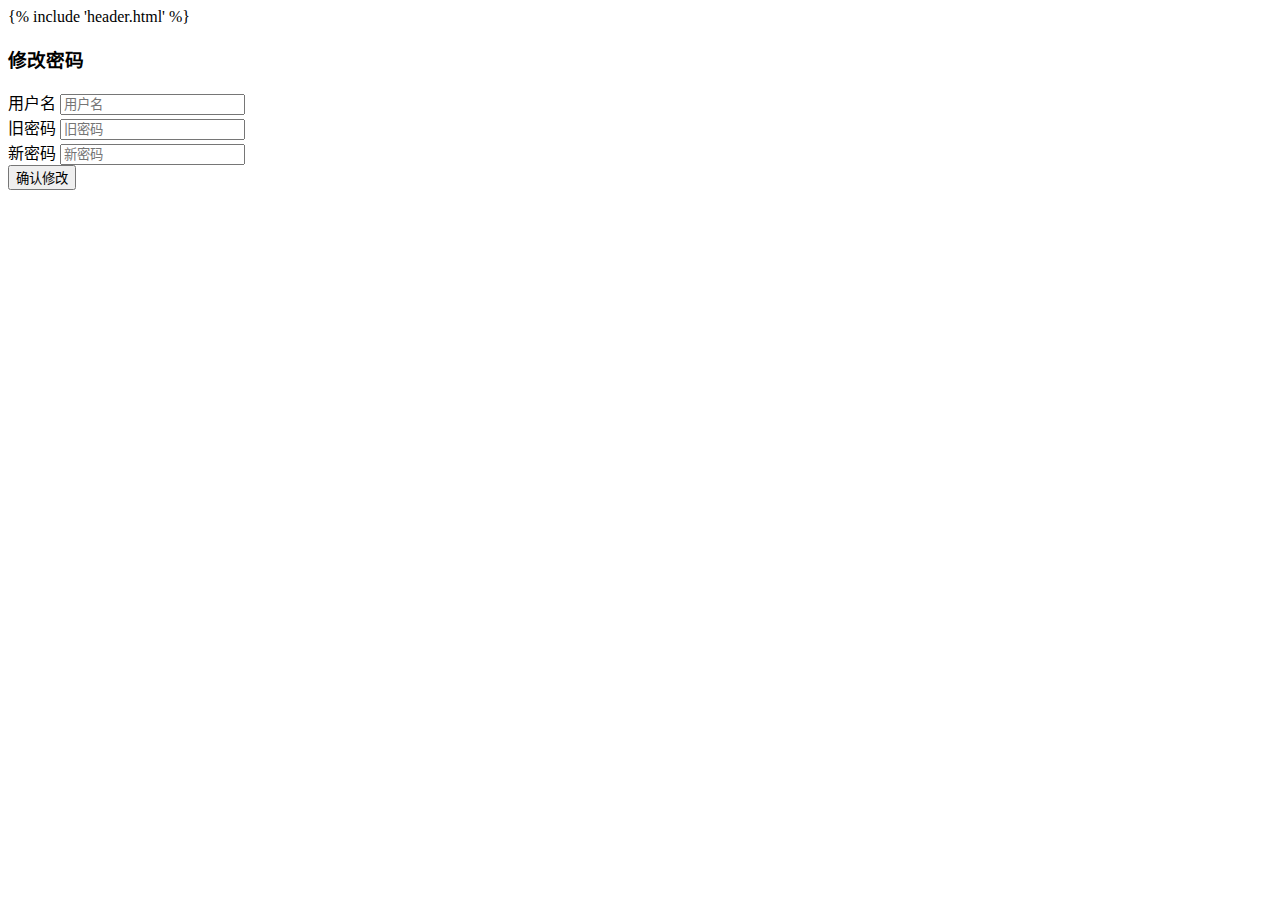
<file: fsdownload/core/templates/change_password.html>
<!DOCTYPE html>
<html lang="zh-CN">
{% include 'header.html' %}

<head>
    <title>修改密码</title>
</head>

<body>
    <div class="container form-container">
        <h3 class="text-primary">修改密码</h3>
        <form action='/change-password' method="POST">
            <div class="mb-3">
                <label for="username" class="form-label">用户名</label>
                <input type="text" class="form-control" id="username" name="username" placeholder="用户名">
            </div>
            <div class="mb-3">
                <label for="old_password" class="form-label">旧密码</label>
                <input type="password" class="form-control" id="old_password" name="old_password" placeholder="旧密码">
            </div>
            <div class="mb-3">
                <label for="new_password" class="form-label">新密码</label>
                <input type="password" class="form-control" id="new_password" name="new_password" placeholder="新密码">
            </div>
            <button type="submit" class="btn btn-info btn-custom">确认修改</button>
        </form>
    </div>
</body>

</html>
</file>
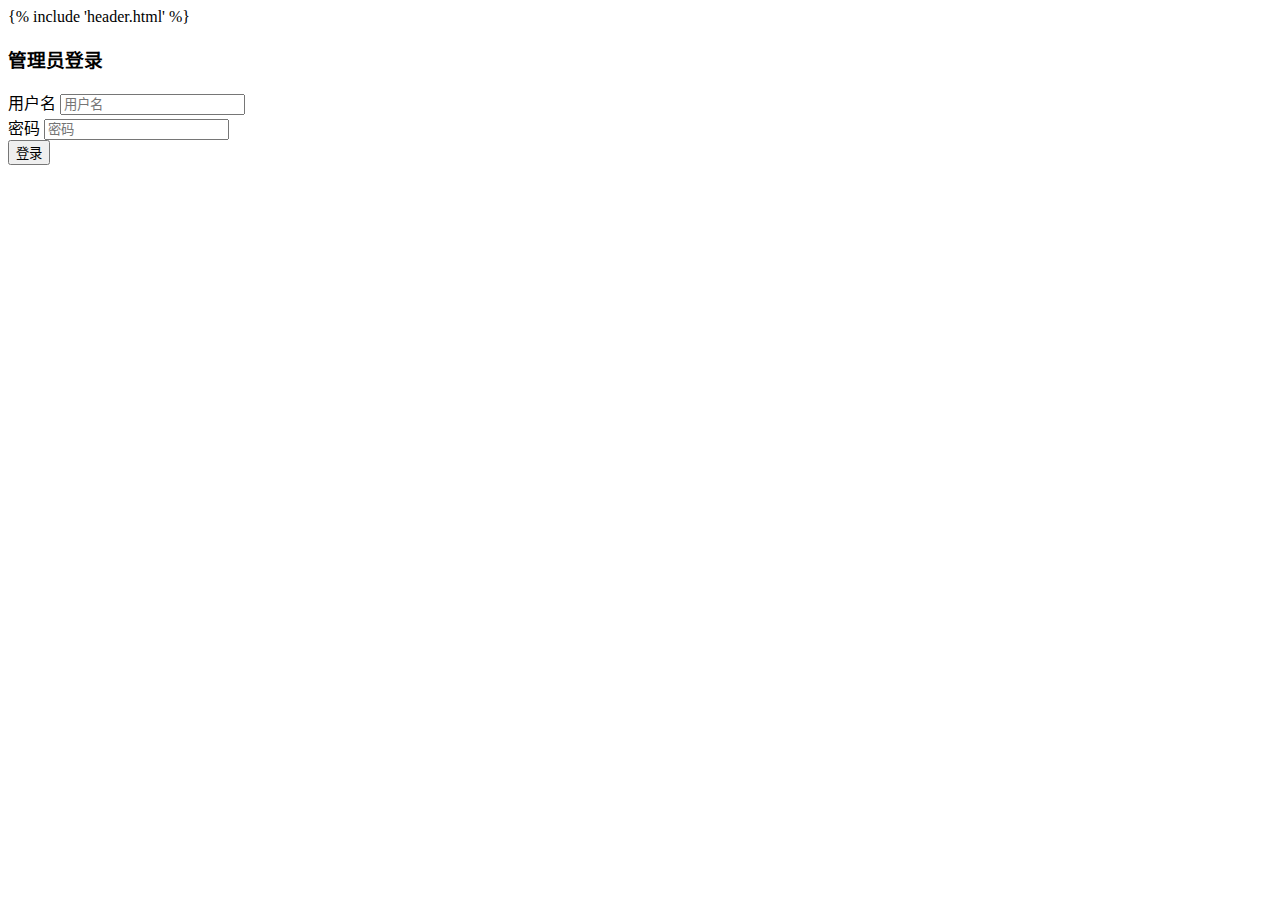
<file: fsdownload/core/templates/login.html>
<!DOCTYPE html>
<html lang="zh-CN">
{% include 'header.html' %}

<head>
    <title>管理员登录</title>
</head>

<body>
    <div class="container form-container">
        <h3 class="text-primary">管理员登录</h3>
        <form action='/login' method="POST">
            <div class="mb-3">
                <label for="username" class="form-label">用户名</label>
                <input type="text" class="form-control" id="username" name="username" placeholder="用户名">
            </div>
            <div class="mb-3">
                <label for="password" class="form-label">密码</label>
                <input type="password" class="form-control" id="password" name="password" placeholder="密码">
            </div>
            <button type="submit" class="btn btn-info btn-custom">登录</button>
        </form>
    </div>
</body>

</html>
</file>
